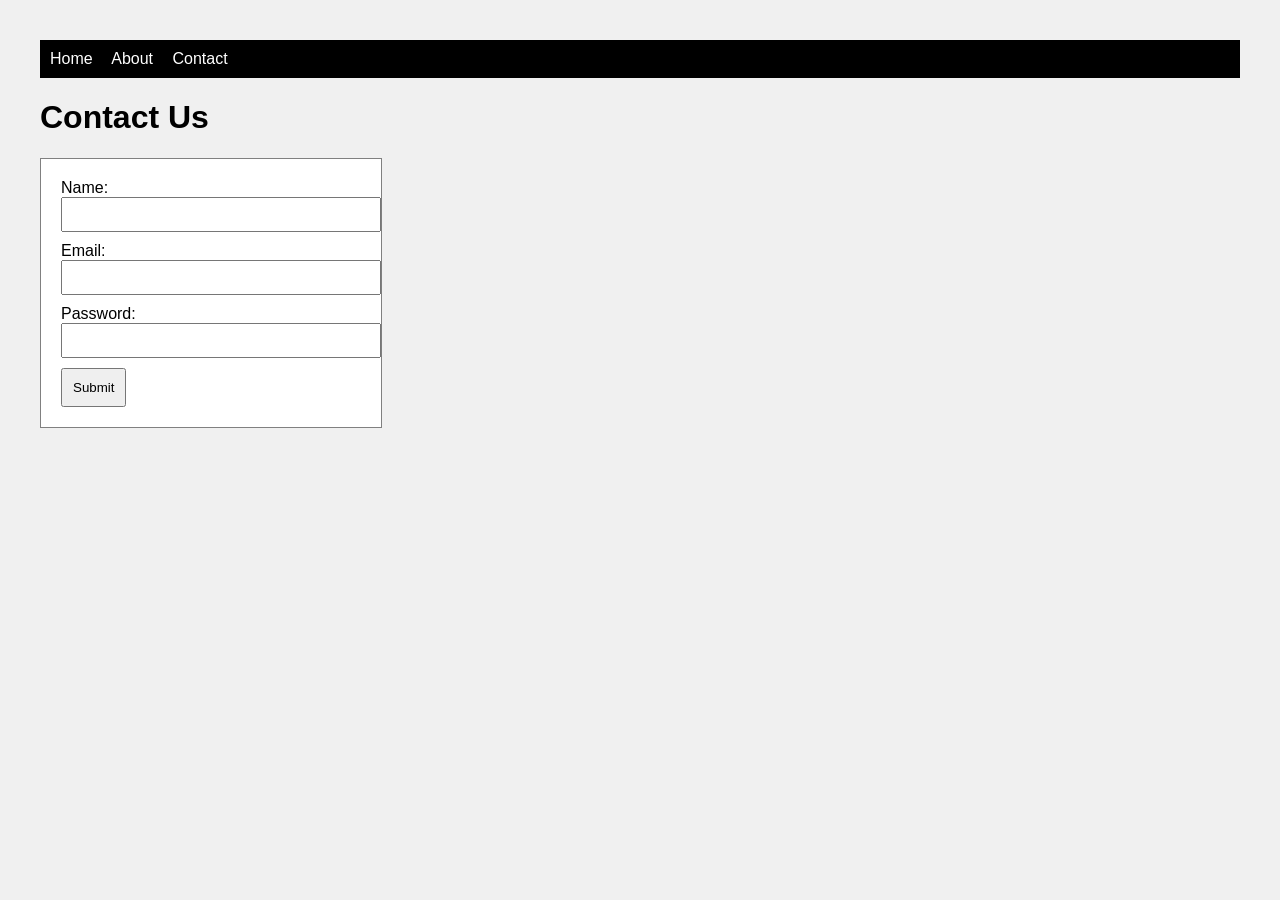
<file: contact.html>
<!DOCTYPE html>
<html lang="en">
<head>
    <meta charset="UTF-8">
    <meta name="viewport" content="width=device-width, initial-scale=1.0">
    <title>Contact</title>

    <link rel="stylesheet" href="style.css">
</head>
<body>

    <nav id="navbar">
        <a href="index.html">Home</a>
        <a href="about.html">About</a>
        <a href="contact.html">Contact</a>
    </nav>

    <h1>Contact Us</h1>

    <form id="contactForm">

        <label for="name">Name:</label>
        <input type="text" id="name">

        <label for="email">Email:</label>
        <input type="email" id="email">

        <label for="password">Password:</label>
        <input type="password" id="password">

        <button type="submit">Submit</button>
    </form>

    <p id="message"></p>

    <script src="script.js"></script>
</body>
</html>
</file>
<file: style.css>
body {
    font-family: Arial, sans-serif;
    background-color: #f0f0f0;
    margin: 20px;
    padding: 20px;
}

#navbar {
    background-color: black;
    padding: 10px;
}

#navbar a {
    color: white;
    text-decoration: none;
    margin-right: 15px;
}

.paragraph {
    color: darkgreen;
    font-size: 18px;
}

table {
    border-collapse: collapse;
    width: 50%;
    margin-top: 20px;
}

table, th, td {
    border: 1px solid black;
    padding: 10px;
}

form {
    width: 300px;
    padding: 20px;
    border: 1px solid gray;
    background-color: white;
}

input {
    width: 100%;
    margin-bottom: 10px;
    padding: 8px;
}

button {
    padding: 10px;
}
</file>
